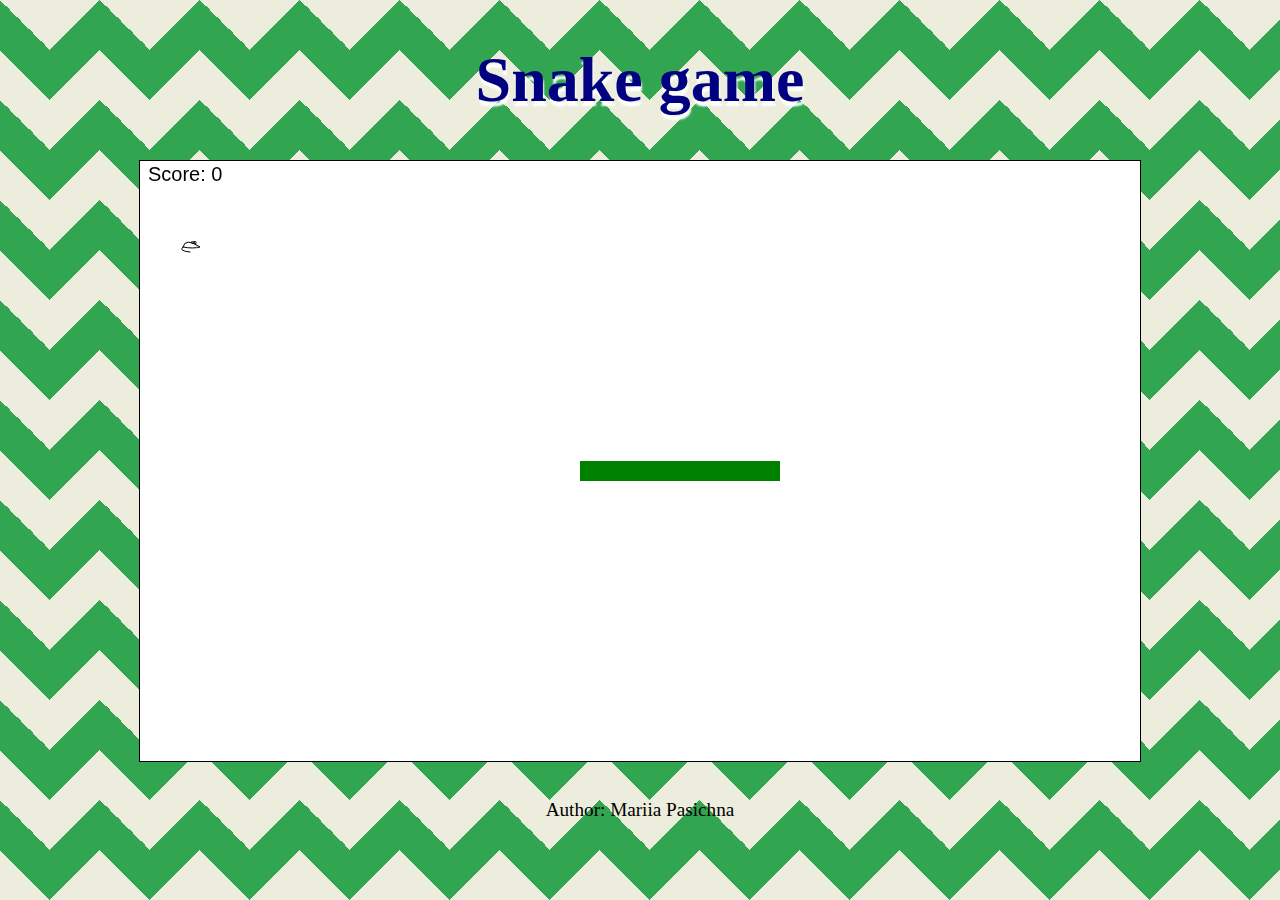
<file: index.html>
<!DOCTYPE html>
<html lang="en">
<head>
    <meta charset="utf-8">
    <link rel="stylesheet" type="text/css" href="style/game.css">
    <link rel="stylesheet" type="text/css" href="style/decorations.css">

    <title>Snake</title>
    <link rel="apple-touch-icon" sizes="180x180" href="favicon_io/apple-touch-icon.png">
    <link rel="icon" type="image/png" sizes="32x32" href="favicon_io/favicon-32x32.png">
    <link rel="icon" type="image/png" sizes="16x16" href="favicon_io/favicon-16x16.png">
    <link rel="manifest" href="favicon_io/site.webmanifest">
   
</head>
<body>
    <header class="page-header">
        <h1>Snake game</h1>
    </header>

    <canvas id="canvas" width="1000" height="600" style="border:1px solid #000000;"> </canvas>

    <section id="endInfo">
        <h3 id="gameOver">Game over</h3>

        <p id="score"></p>
        
        <table id="scoreTable"></table>

        <button id="newGameButton"> NEW GAME </button>
    </section>
    
    
    <svg id="mouse" viewBox="0 0 20 20" xmlns="http://www.w3.org/2000/svg">
        <path  d="M 3 6 Q 5 -4 20 6 M 3 6 Q 13 8 20 6 M 3 6 Q -2 10 10 11" 
        fill="none" stroke="black" stroke-width="1" 
        stroke-linejoin="round"
        stroke-linecap="round"/>

        <circle cx="15" cy="1.7" r="1.2"  stroke="black" fill="transparent" stroke-width="1"/>
        <circle cx="13" cy="1.2" r="1.3"  stroke="black" fill="transparent" stroke-width="1"/>

        <path d="M 18 5.5 L 15 6 M 18 5.5 L 16 7 M 18 5.5 L 17 8" stroke="grey" stroke-width="0.2"/> 
        <path d="M 16 5 L 16 4.5" stroke="blue" stroke-width="0.5"/> 
    </svg>

    <footer>
        <p>Author: Mariia Pasichna<br>
      </footer>
    
    <script src="js/score.js"></script>
    <script src="js/snakeLogic.js"></script>
</body>
</html>
</file>
<file: style/game.css>
#canvas{
    display: block;
    margin-left: auto;
    margin-right: auto;
    margin-top: auto;
    margin-bottom: auto;
    background-color: white;
    min-width: 60%;
    
}

#endInfo{
    visibility: hidden;
}

#gameOver{
    position:absolute;
    top: 5%;
    left: 40%;
    font-size: 50px;
    color:crimson;
}
#gameOver:hover{
    top: 0%;
    left: 33%;
    transform:  rotate(20deg);
    font-size: 70px;
}

#score{
    position:absolute;
    top: 20%;
    left: 40%;
    font-size: 30px;
}

#mouse{
    visibility: hidden; 
    height: 0px;
}

#scoreTable{
    position: absolute;
    top: 40%;
    left:35%;
    font-size: 30px;
    width: 30%;
    text-align: center;
    
}
#scoreTable th{
    /* border:2px solid rgb(7, 7, 7); */
    background-color: rgb(0, 165, 70);
    color: white;
}

#scoreTable tr:nth-child(even){background-color: #f2f2f2;}

button{
    position: absolute;
    top: 80%;
    left:43%;
    background-color: #4CAF50;
    border: none;
    color: white;
    padding: 15px 32px;
    text-align: center;
    font-size: 16px;
    margin: 4px 2px;
    animation: wiggle 2s linear infinite;
    transition: padding 2s;
}

button:hover{
    background-color: #459848;
    border:1px;
    padding: 30px 50px;
}

@keyframes wiggle {
    0%, 15% {
      transform: rotateZ(0);
    }
    7% {
      transform: rotateZ(-15deg);
    }
    22% {
      transform: rotateZ(15deg);
    }
    30%, 100% {
      transform: rotateZ(0);
    }
  }
</file>
<file: style/decorations.css>
body{
    background: linear-gradient(135deg, #ECEDDC 25%, transparent 25%) -50px 0,
     linear-gradient(225deg, #ECEDDC 25%, transparent 25%) -50px 0,
     linear-gradient(315deg, #ECEDDC 25%, transparent 25%),
     linear-gradient(45deg, #ECEDDC 25%, transparent 25%);
    background-size: 100px 100px;
    background-color: #009026ce;
}

header{
    text-align: center;
    font-size: 2em;
    color:navy;
    text-shadow: 1px 5px 2px white;    
}

footer{
    font-size: 1.2em;
    text-align: center;
}
</file>
